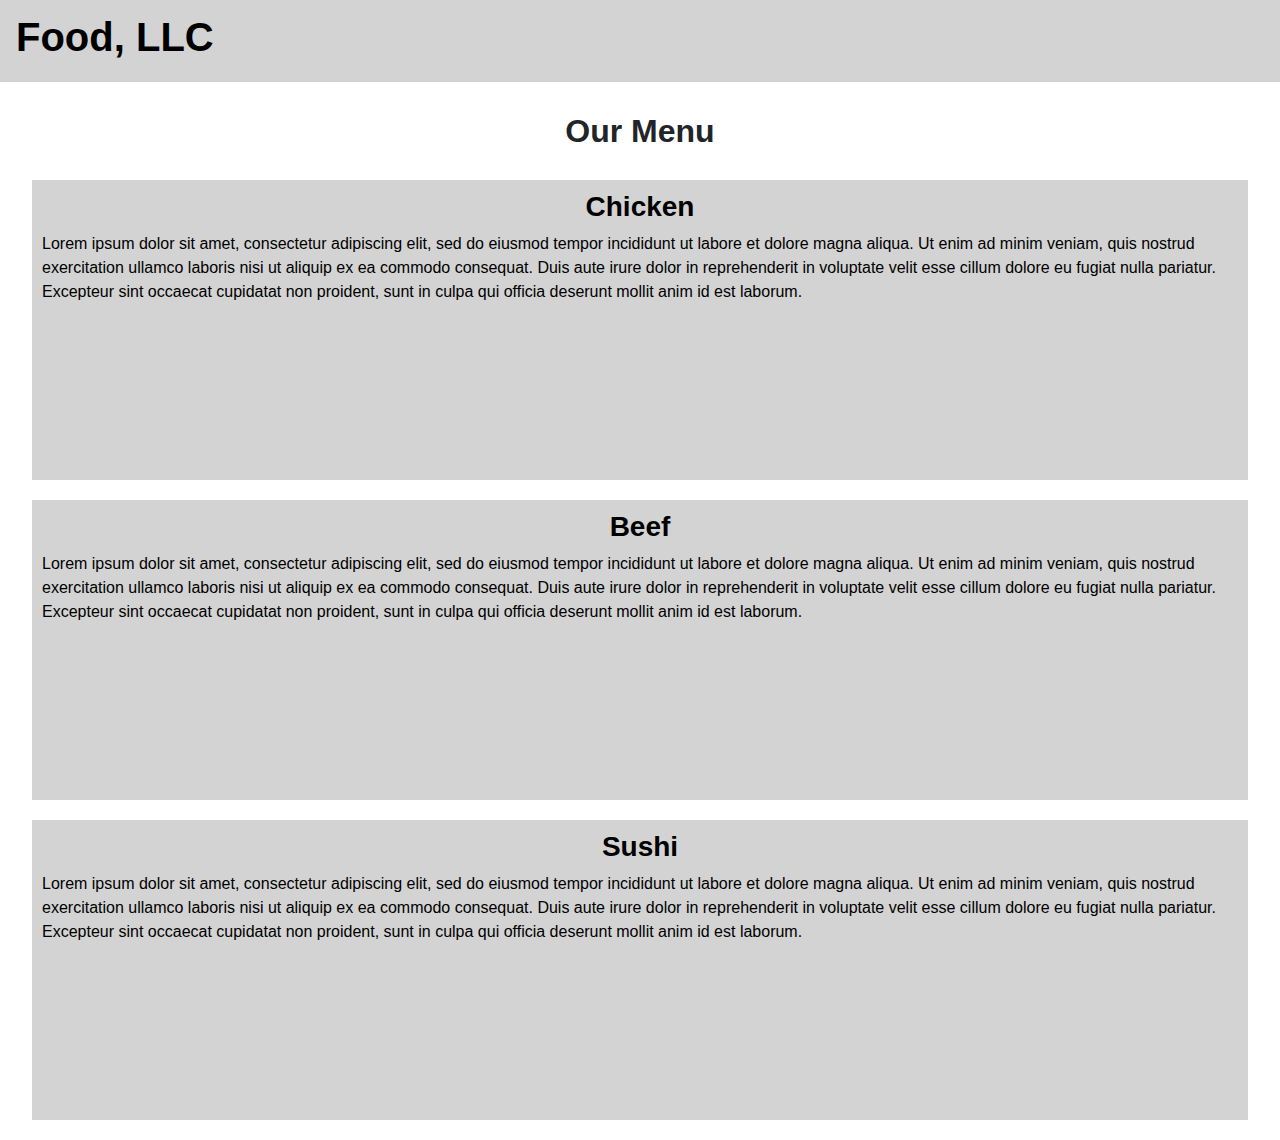
<file: index.html>
<!DOCTYPE html>
<html>
<head>
	<meta charset="utf-8">
	<meta name="viewport" content="width=device-width, initial-scale=1">
	<title>Module 3 solution</title>
	<link rel="stylesheet" href="css/bootstrap.min.css">
	<link rel="stylesheet" href="css/styles.css">
</head>
<body>
	<script src="https://ajax.googleapis.com/ajax/libs/jquery/3.5.1/jquery.min.js"></script>
	<script src="js/bootstrap.min.js"></script>
	<header>
		<nav id="header-nav" class="navbar navbar-light">
             <a class="navbar-brand" href="#"><h1>Food, LLC</h1></a>
             <div>
             <button class="navbar-toggler toggler-example" type="button" data-toggle="collapse" data-target="#navbarSupportedContent1"
                aria-controls="navbarSupportedContent1" aria-expanded="false" aria-label="Toggle navigation">
             	<span class="navbar-toggler-icon"><i class="fa fa-bars fa-1x"></i></span>
             </button>
             </div>
             <div class="collapse navbar-collapse" id="navbarSupportedContent1">
             	<ul class="navbar-nav mr-auto">
             		<li class="nav-item active">
             			<a class="nav-link" href="#section-1">Chicken</a>
             		</li>
             		<li class="nav-item">
             			<a class="nav-link" href="#section-2">Beef</a>
             		</li>
             		<li class="nav-item">
             			<a class="nav-link" href="#section-3">Sushi</a>
             		</li>
             	</ul>
             </div>
         </nav>
	</header>
	<h2 class="text-center">Our Menu</h2>
	<div id="section-1" class="mainText"><h3>Chicken</h3><p>Lorem ipsum dolor sit amet, consectetur adipiscing elit, sed do eiusmod tempor incididunt ut labore et dolore magna aliqua. Ut enim ad minim veniam, quis nostrud exercitation ullamco laboris nisi ut aliquip ex ea commodo consequat. Duis aute irure dolor in reprehenderit in voluptate velit esse cillum dolore eu fugiat nulla pariatur. Excepteur sint occaecat cupidatat non proident, sunt in culpa qui officia deserunt mollit anim id est laborum.</p>
	</div>
	<div id="section-2" class="mainText"><h3>Beef</h3><p>Lorem ipsum dolor sit amet, consectetur adipiscing elit, sed do eiusmod tempor incididunt ut labore et dolore magna aliqua. Ut enim ad minim veniam, quis nostrud exercitation ullamco laboris nisi ut aliquip ex ea commodo consequat. Duis aute irure dolor in reprehenderit in voluptate velit esse cillum dolore eu fugiat nulla pariatur. Excepteur sint occaecat cupidatat non proident, sunt in culpa qui officia deserunt mollit anim id est laborum.</p>
	</div>
	<div id="section-3" class="mainText"><h3>Sushi</h3><p>Lorem ipsum dolor sit amet, consectetur adipiscing elit, sed do eiusmod tempor incididunt ut labore et dolore magna aliqua. Ut enim ad minim veniam, quis nostrud exercitation ullamco laboris nisi ut aliquip ex ea commodo consequat. Duis aute irure dolor in reprehenderit in voluptate velit esse cillum dolore eu fugiat nulla pariatur. Excepteur sint occaecat cupidatat non proident, sunt in culpa qui officia deserunt mollit anim id est laborum.</p>
	</div>
</body>
</html>
</file>
<file: css/styles.css>
*{
	font-family: sans-serif;
}
#header-nav {
	background-color: #D3D3D3;
	margin-bottom: 30px;
}
.navbar-brand h1 {
	text-decoration: none;
	color: #000000;
	font-weight: bold;
	margin-top: 0;
}
.navbar-toggler-icon {
	border-width: 10px;
    width: 30px;
    height: 30px;
}
#navbarSupportedContent1 li {
	background-color: #FFFFFF;
	text-align: center;
	text-decoration: none;
	color: #000000;
	border-color: #000000;
}
#navbarSupportedContent1 li a:hover {
	background-color: #000000;
	color: #FFFFFF;
	font-weight: bold;
}
h2 {
	margin-bottom: 30px;
	font-weight: bold;
	font-size: 200%;
}
.mainText {
	width: 95%;
	margin-left: auto;
	margin-right: auto; 
	margin-bottom: 20px;
	height: 300px;
	background-color: #D3D3D3;
	color: #000000;
}
.mainText p {
	padding: 10px;
	padding-top: 0;
    font-size: 100%;
}
.mainText h3
{
	padding-top: 10px;
	text-align: center;
	font-weight: bold;
}
@media (min-width: 1200px) {
	button, #navbarSupportedContent1 {
		visibility: hidden;
		display: none;
	}
}
@media (min-width:993px) and (max-width: 1199px) {
	button, #navbarSupportedContent1 {
		visibility: hidden;
		display: none;
	}
}
@media (min-width: 768px) and (max-width: 992px) {
	button, #navbarSupportedContent1 {
		visibility: hidden;
		display: none;
	}
}
@media (max-width: 768px) {
	.mainText {
		width: 80%;
	}
}
</file>
